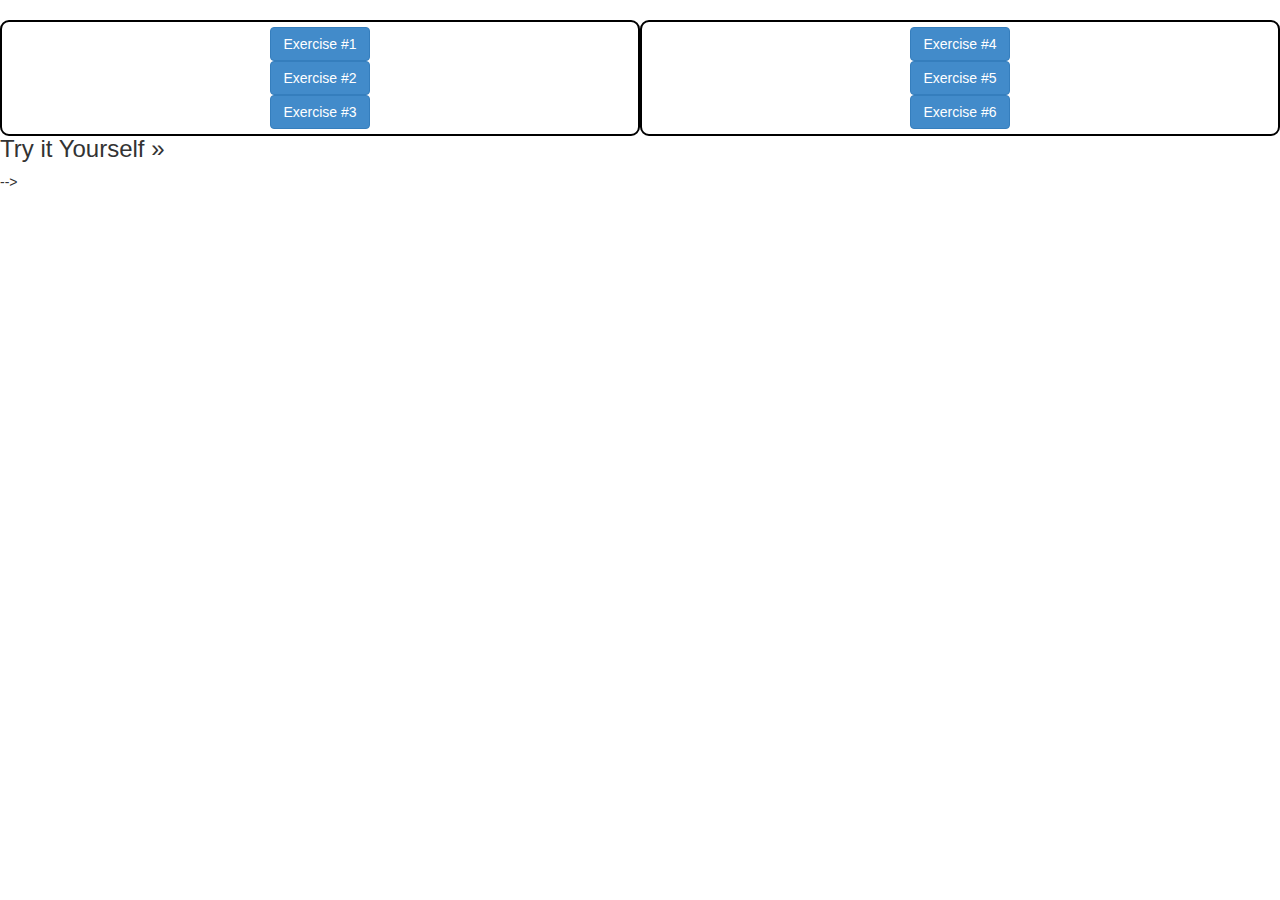
<file: PersonalPortfolio/JSExercises.html>
﻿<!DOCTYPE html>
<html>
<head>
    <title>Javascript Exercises</title>
    <meta charset="utf-8" />
    <link href="css/bootstrap.min.css" rel="stylesheet" />
    <link href="Scripts/SyntaxHighlighter/styles/shCore.css" rel="stylesheet" />
    <link href="Scripts/SyntaxHighlighter/styles/shThemeMidnight.css" rel="stylesheet" />
    <link href="css/custom.css" rel="stylesheet" />
</head>
<body>

    <!--    Write the main container
    <div id="outline" class="container">
        <div id="row1" class="row">
            <div class="col-md-12 text-center">
                <h1>Javascript Exercises</h1>
            </div>
        </div>
        <div class="row">
            <!-- In here is where I will host my links-->
            <div id="row2" class="col-md-6 text-center">
                <div class="row">
                    <button type="button" class="btn btn-primary" data-toggle="modal" data-target="#JSExercise1">Exercise #1</button>
                </div>
                <div class="row">
                    <button type="button" class="btn btn-primary" data-toggle="modal" data-target="#JSExercise2">Exercise #2</button>
                </div>
                <div class="row">
                    <button type="button" class="btn btn-primary" data-toggle="modal" data-target="#JSExercise3">Exercise #3</button>
                </div>
            </div>
            <div id="row3" class="col-md-6 text-center">
                <div class="row">
                    <button type="button" class="btn btn-primary" data-toggle="modal" data-target="#JSExercise4">Exercise #4</button>
                </div>
                <div class="row">
                    <button type="button" class="btn btn-primary" data-toggle="modal" data-target="#JSExercise5">Exercise #5</button>
                </div>
                <div class="row">
                    <button type="button" class="btn btn-primary" data-toggle="modal" data-target="#JSExercise6">Exercise #6</button>
                </div>
            </div>
        </div>
    </div>
    <!--Define my modal with id="JavascriptExercises1"-->

    <div id="JSExercise1" class="modal fade" role="dialog">
        <div class="modal-dialog">
            <!--     Modal content-->
            <div class="modal-content">
                <div class="modal-header">
                    <button type="button" class="close" data-dismiss="modal">&times;</button>
                    <h3 class="modal-title">JS Exercise #1</h3>
                    <h4>Math Calculations</h4>
                </div>
                <div class="modal-body">
                    <!--    Here I will be adding HTML elements that allow for user input-->
                    <p>Let's determine which numbers are the Smallest, Largest, Mean, Sum & Product of all.</p>
                    <p>Enter <strong>5</strong> Numbers</p>
                    <!--<div class="row col-md-12">
                        <form>
                            Number 01:
                            <input type="number" id="r1input1" /><br>
                            <br>
                            Number 02:
                            <input type="number" id="r1input2" /><br>
                            <br>
                            Number 03:
                            <input type="number" id="r1input3" /><br>
                            <br>
                            Number 04:
                            <input type="number" id="r1input4" /><br>
                            <br>
                            Number 05:
                            <input type="number" id="r1input5" /><br>
                            <br>
                            <hr />
                        </form>
                        <select id="operators">
                            <option value="+">Sum</option>
                            <option value="*">Product</option>
                            <option value="/">Mean</option>
                            <option value="<">Least</option>
                            <option value=">">Greatest</option>
                        </select>
                        <!--              <button id="clickMe" type="button" value="clickme" onclick="calc()"/>-->
                      <!--  <button type="button" class="btn btn-primary" onclick="calc()">Let's Go!</button>
                        <input type="text" id="r1output1" />
                    </div>-->-->
                </div>
                <div class="modal-footer">

                    <button type="button" class="btn btn-default" data-dismiss="modal">Close</button>
                </div>
                <div class="row" style="background-color: white;">
                    <pre style="border-radius: 9px;" class="brush: js;">
                function calc() {

                var num1 = parseInt(document.getElementById("r1input1").value);
                var num2 = parseInt(document.getElementById("r1input2").value);
                var num3 = parseInt(document.getElementById("r1input3").value);
                var num4 = parseInt(document.getElementById("r1input4").value);
                var num5 = parseInt(document.getElementById("r1input5").value);
                var oper = document.getElementById("operators").value;

                if (oper === "+") {  
                    document.getElementById("r1output1").value = num1 + num2 + num3 + num4 + num5;
                }
                if (oper === "*") {
                    document.getElementById("r1output1").value = num1 * num2 * num3 * num4 * num5;
                }
                if (oper === "/") {
                    document.getElementById("r1output1").value = (num1 + num2 + num3 + num4 + num5) / 5;
                }
                if (oper === "<") {
                    document.getElementById("r1output1").value = Math.min(num1, num2, num3, num4, num5);
                }
                if (oper === ">") {
                    document.getElementById("r1output1").value = Math.max(num1, num2, num3, num4, num5);
                }
            }                
            </pre>
                </div>
            </div>
        </div>
    </div>

    <div id="JSExercise2" class="modal fade" role="dialog">
        <div class="modal-dialog">

            <!--     Modal content-->
            <div class="modal-content">
                <div class="modal-header">
                    <button type="button" class="close" data-dismiss="modal">&times;</button>
                    <h3 class="modal-title">JS Exercise #2</h3>
                    <h4>Finding Factorials</h4>
                </div>
                <div class="modal-body">
                    <!--    Here I will be adding HTML elements that allow for user input-->
                    <p>Enter a <strong>POSITIVE</strong> integer to find its Factorial.</p>
                    <!--<input type="number" id="r2input1" />
                    <button type="button" class="btn btn-primary" onclick="factorialize()">Let's Go!</button>
                    <input type="text" id="r2output2" />-->
                </div>
                <div class="modal-footer">
                    <button type="button" class="btn btn-default" data-dismiss="modal">Close</button>
                </div>
                <div class="row" style="background-color: white;">
                    <pre style="border-radius: 9px;" class="brush: js;">
                function factorialize(num) {
    
                    var answer = 1
                    var num = parseInt(document.getElementById("r2input1").value);
                    innerFunc(num);
                    function innerFunc(input) {
                        if (input === 0) {
                        return answer;
                        }
                        answer *= num;
                         num--;
                        if (num > 1) {
                            innerFunc(num);
                        }
                        return answer;
                        }
                    document.getElementById("r2output2").value = answer;
                    }
            </pre>
                </div>

            </div>

        </div>
    </div>

    <div id="JSExercise3" class="modal fade" role="dialog">
        <div class="modal-dialog">

            <!--     Modal content-->
            <div class="modal-content">
                <div class="modal-header">
                    <button type="button" class="close" data-dismiss="modal">&times;</button>
                    <h3 class="modal-title">JS Exercise #3</h3>
                    <h4>Finding Multiples: Fizz, Buzz or FizzBuzz</h4>
                </div>
                <div class="modal-body">
                    <!--    Here I will be adding HTML elements that allow for user input-->
                    <p>Enter two <strong>different</strong> numbers between 1 & 100.</p>
                    <!--<form>
                        Number 01:
                        <input type="number" id="r3input1" /><br>
                        <br>
                        Number 02:
                        <input type="number" id="r3input2" /><br>
                        <br>
                    </form>
                    <button type="button" class="btn btn-primary" onclick="fizzBuzz()">Let's Go!</button>
                    <!--<input type="text" id="r3output1"/>-->
                    <div class="row col-md-12" id="r3output1" style="word-wrap: break-word; height: 100px"></div>-->
                </div>
                <hr />
                <div class="modal-footer">
                    <button type="button" class="btn btn-default" data-dismiss="modal">Close</button>
                </div>
                <div class="row" style="background-color: white;">
                    <pre style="border-radius: 9px;" class="brush: js;">
                function fizzBuzz() {

                    var num01 = parseInt(document.getElementById("r3input1").value);
                    var num02 = parseInt(document.getElementById("r3input2").value);
                    var output = '';
                    for (var i = 1; i <= 100; i++) {

                        if (i % num01 == 0 && i % num02 == 0) {
                            output += 'FIZZ-BUZZ, ';
                        }
                        else if (i % num01 == 0) {
                            output += 'FIZZ, ';
                        }
                        else if (i % num02 == 0) {
                            output += 'BUZZ, ';
                        }
                        else {
                            output += i + ", ";
                        }
                    }
                    document.getElementById("r3output1").innerHTML = output;
                }               
            </pre>
                </div>
            </div>

        </div>
    </div>

    <div id="JSExercise4" class="modal fade" role="dialog">
        <div class="modal-dialog">

            <!--     Modal content-->
            <div class="modal-content">
                <div class="modal-header">
                    <button type="button" class="close" data-dismiss="modal">&times;</button>
                    <h3 class="modal-title">JS Exercise #4</h3>
                    <h4>Is it a ¿¿¿Palindrome???</h4>

                    <div class="modal-body">
                        <!--    Here I will be adding HTML elements that allow for user input-->
                        <p>Type a word in <b>lowercase</b> and see if it's a Palindrome. *CaSe SeNsItIvE eXeCiSe*</p>
                        <!--<div class="row">
                            <input type="text" id="r4input1" />
                            <button class="btn btn-primary" onclick="Palindrome()">Let's Go!</button>
                        </div>
                        <div class="row">
                            <span id="r4output1"></span>
                        </div>-->
                    </div>
                    <div class="modal-footer">
                        <button type="button" class="btn btn-default" data-dismiss="modal">Close</button>
                    </div>
                </div>
                <div class="row" style="background-color: white;">
                    <pre style="border-radius: 9px;" class="brush: js;">

                function Palindrome(){

                    var word = $('#r4input1').val();
                    var revword = word.split('').reverse().join('');
                    var magicWord = ' IS NOT ';
                    if (word == revword) {
                        magicWord = ' IS ';
                    }
                    var result = word + ' reversed = ' + revword + 
                    <b>'. Therefore it '</b> + magicWord + ' a palindrome';
                    $('#r4output1').html(result);
                }

            </pre>
                </div>
            </div>
        </div>
    </div>

    <div id="JSExercise5" class="modal fade" role="dialog">
        <div class="modal-dialog">

            <!--     Modal content-->
            <div class="modal-content">
                <div class="modal-header">
                    <button type="button" class="close" data-dismiss="modal">&times;</button>
                    <h3 class="modal-title">JS Exercise #5</h3>
                    <h4>EXERCISE TBD</h4>
                </div>
                <div class="modal-body">
                    <!--    Here I will be adding HTML elements that allow for user input-->
                    <p>Some text in the modal.</p>
                </div>
                <div class="modal-footer">
                    <button type="button" class="btn btn-default" data-dismiss="modal">Close</button>
                </div>
            </div>

        </div>
    </div>

    <div id="JSExercise6" class="modal fade" role="dialog">
        <div class="modal-dialog">

            <!--     Modal content-->
            <div class="modal-content">
                <div class="modal-header">
                    <button type="button" class="close" data-dismiss="modal">&times;</button>
                    <h3 class="modal-title">JS Exercise #6</h3>
                    <h4>EXERCISE TBD</h4>
                </div>
                <div class="modal-body">
                    <!--    Here I will be adding HTML elements that allow for user input-->
                    <p>Some text in the modal.</p>
                </div>
                <div class="modal-footer">
                    <button type="button" class="btn btn-default" data-dismiss="modal">Close</button>
                </div>
            </div>

        </div>
    </div>

    <hr />
    <h3>Try it Yourself »</h3>

    <script src="js/jquery-1.11.0.min.js"></script>
    <script src="js/bootstrap.min.js"></script>
    
</body>
</html>-->
</file>
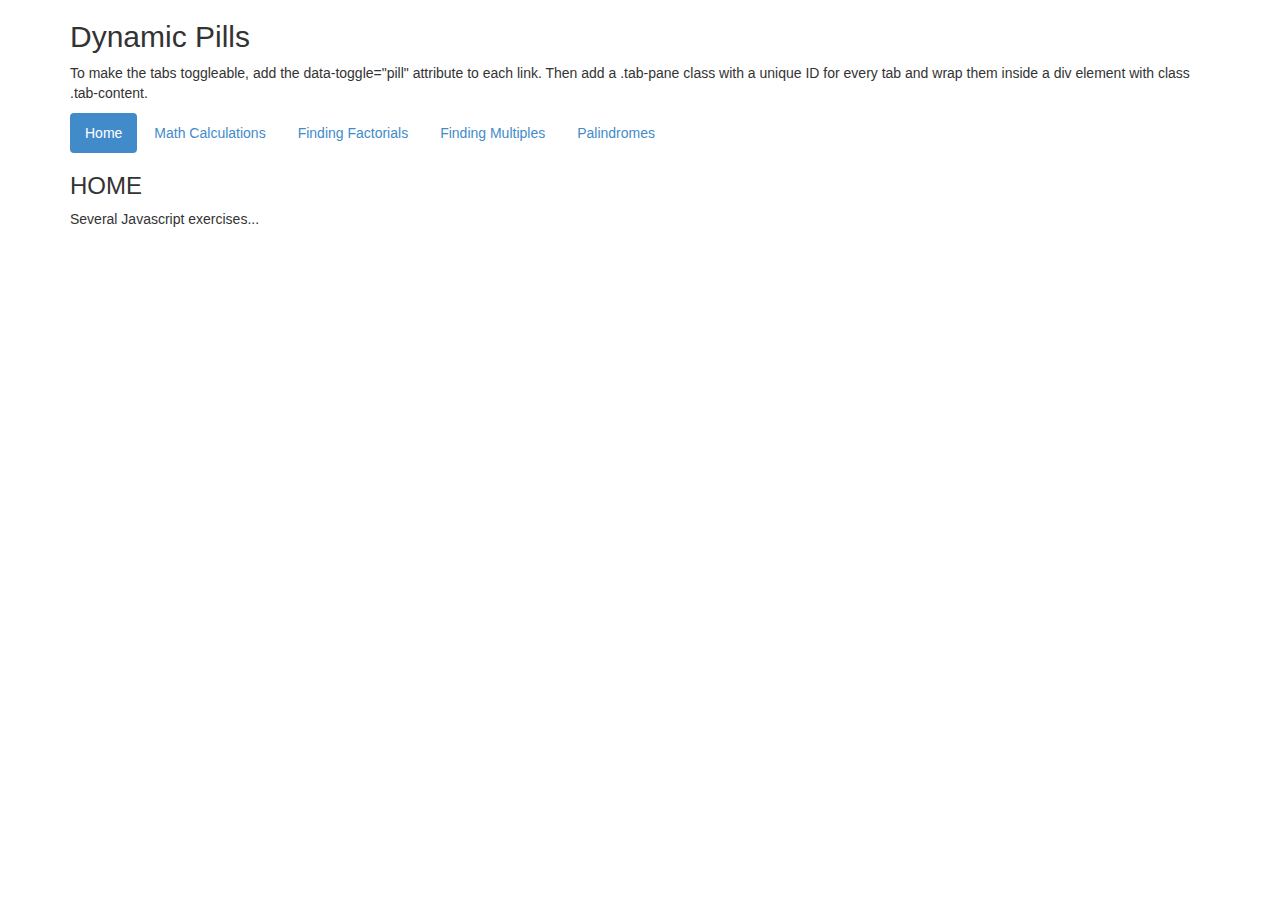
<file: PersonalPortfolio/ModalTest.html>
﻿<!DOCTYPE html>
<html>
<head>
    <title></title>
	<meta charset="utf-8" />
    <link href="css/bootstrap.min.css" rel="stylesheet" />
    <link href="css/custom.css" rel="stylesheet" />
</head>
<body>

    <div class="container">
  <h2>Dynamic Pills</h2>
  <p>To make the tabs toggleable, add the data-toggle="pill" attribute to each link. Then add a .tab-pane class with a unique ID for every tab and wrap them inside a div element with class .tab-content.</p>
  <ul class="nav nav-pills">
    <li class="active"><a data-toggle="pill" href="#home">Home</a></li>
    <li><a data-toggle="pill" href="#menu1">Math Calculations</a></li>
    <li><a data-toggle="pill" href="#menu2">Finding Factorials</a></li>
    <li><a data-toggle="pill" href="#menu3">Finding Multiples</a></li>
    <li><a data-toggle="pill" href="#menu4">Palindromes</a></li>
  </ul>
  
  <div class="tab-content">

    <div id="home" class="tab-pane fade in active">
      <h3>HOME</h3>
      <p>Several Javascript exercises...</p>
    </div>

    <div id="menu1" class="tab-pane fade">
      <h3>Math Calculations</h3>
      <p>Let's determine which numbers are the Smallest, Largest, Mean, Sum & Product of all.</p>      
    </div>

    <div id="menu2" class="tab-pane fade">
      <h3>Finding Factorials</h3>
      <p>Enter a <strong>POSITIVE</strong> integer to find its Factorial.</p>
    </div>

    <div id="menu3" class="tab-pane fade">
      <h3>Menu 3Finding the <strong>Multiples</strong> of two numbers between 1 & 100</h3>
      <p>Multiples of the first number will be Fizz, the mulitples of the second will be Buzz and multiples of both will be FizzBuzz.</p>
    </div>

     <div id="menu4" class="tab-pane fade">
      <h3>Is it a ¿¿¿Palindrome???</h3>
      <p>Type a word in <b>lowercase</b> and see if it's the same backwards and forwards a.k.a. a <strong>Palindrome</strong>. *CaSe SeNsItIvE eXeCiSe*</p>
    </div>
  </div>
</div>

    <script src="js/jquery-1.11.0.min.js"></script>
    <script src="js/bootstrap.min.js"></script>
</body>
</html>
</file>
<file: PersonalPortfolio/Scripts/SyntaxHighlighter/styles/shCore.css>
/**
 * SyntaxHighlighter
 * http://alexgorbatchev.com/SyntaxHighlighter
 *
 * SyntaxHighlighter is donationware. If you are using it, please donate.
 * http://alexgorbatchev.com/SyntaxHighlighter/donate.html
 *
 * @version
 * 3.0.83 (July 02 2010)
 * 
 * @copyright
 * Copyright (C) 2004-2010 Alex Gorbatchev.
 *
 * @license
 * Dual licensed under the MIT and GPL licenses.
 */
.syntaxhighlighter a,
.syntaxhighlighter div,
.syntaxhighlighter code,
.syntaxhighlighter table,
.syntaxhighlighter table td,
.syntaxhighlighter table tr,
.syntaxhighlighter table tbody,
.syntaxhighlighter table thead,
.syntaxhighlighter table caption,
.syntaxhighlighter textarea {
  -moz-border-radius: 0 0 0 0 !important;
  -webkit-border-radius: 0 0 0 0 !important;
  background: none !important;
  border: 0 !important;
  bottom: auto !important;
  float: none !important;
  height: auto !important;
  left: auto !important;
  line-height: 1.1em !important;
  margin: 0 !important;
  outline: 0 !important;
  overflow: visible !important;
  padding: 0 !important;
  position: static !important;
  right: auto !important;
  text-align: left !important;
  top: auto !important;
  vertical-align: baseline !important;
  width: auto !important;
  box-sizing: content-box !important;
  font-family: "Consolas", "Bitstream Vera Sans Mono", "Courier New", Courier, monospace !important;
  font-weight: normal !important;
  font-style: normal !important;
  font-size: 1em !important;
  min-height: inherit !important;
  min-height: auto !important;
}

.syntaxhighlighter {
  width: 100% !important;
  margin: 1em 0 1em 0 !important;
  position: relative !important;
  overflow: auto !important;
  font-size: 1em !important;
}
.syntaxhighlighter.source {
  overflow: hidden !important;
}
.syntaxhighlighter .bold {
  font-weight: bold !important;
}
.syntaxhighlighter .italic {
  font-style: italic !important;
}
.syntaxhighlighter .line {
  white-space: pre !important;
}
.syntaxhighlighter table {
  width: 100% !important;
}
.syntaxhighlighter table caption {
  text-align: left !important;
  padding: .5em 0 0.5em 1em !important;
}
.syntaxhighlighter table td.code {
  width: 100% !important;
}
.syntaxhighlighter table td.code .container {
  position: relative !important;
}
.syntaxhighlighter table td.code .container textarea {
  box-sizing: border-box !important;
  position: absolute !important;
  left: 0 !important;
  top: 0 !important;
  width: 100% !important;
  height: 100% !important;
  border: none !important;
  background: white !important;
  padding-left: 1em !important;
  overflow: hidden !important;
  white-space: pre !important;
}
.syntaxhighlighter table td.gutter .line {
  text-align: right !important;
  padding: 0 0.5em 0 1em !important;
}
.syntaxhighlighter table td.code .line {
  padding: 0 1em !important;
}
.syntaxhighlighter.nogutter td.code .container textarea, .syntaxhighlighter.nogutter td.code .line {
  padding-left: 0em !important;
}
.syntaxhighlighter.show {
  display: block !important;
}
.syntaxhighlighter.collapsed table {
  display: none !important;
}
.syntaxhighlighter.collapsed .toolbar {
  padding: 0.1em 0.8em 0em 0.8em !important;
  font-size: 1em !important;
  position: static !important;
  width: auto !important;
  height: auto !important;
}
.syntaxhighlighter.collapsed .toolbar span {
  display: inline !important;
  margin-right: 1em !important;
}
.syntaxhighlighter.collapsed .toolbar span a {
  padding: 0 !important;
  display: none !important;
}
.syntaxhighlighter.collapsed .toolbar span a.expandSource {
  display: inline !important;
}
.syntaxhighlighter .toolbar {
  position: absolute !important;
  right: 1px !important;
  top: 1px !important;
  width: 11px !important;
  height: 11px !important;
  font-size: 10px !important;
  z-index: 10 !important;
}
.syntaxhighlighter .toolbar span.title {
  display: inline !important;
}
.syntaxhighlighter .toolbar a {
  display: block !important;
  text-align: center !important;
  text-decoration: none !important;
  padding-top: 1px !important;
}
.syntaxhighlighter .toolbar a.expandSource {
  display: none !important;
}
.syntaxhighlighter.ie {
  font-size: .9em !important;
  padding: 1px 0 1px 0 !important;
}
.syntaxhighlighter.ie .toolbar {
  line-height: 8px !important;
}
.syntaxhighlighter.ie .toolbar a {
  padding-top: 0px !important;
}
.syntaxhighlighter.printing .line.alt1 .content,
.syntaxhighlighter.printing .line.alt2 .content,
.syntaxhighlighter.printing .line.highlighted .number,
.syntaxhighlighter.printing .line.highlighted.alt1 .content,
.syntaxhighlighter.printing .line.highlighted.alt2 .content {
  background: none !important;
}
.syntaxhighlighter.printing .line .number {
  color: #bbbbbb !important;
}
.syntaxhighlighter.printing .line .content {
  color: black !important;
}
.syntaxhighlighter.printing .toolbar {
  display: none !important;
}
.syntaxhighlighter.printing a {
  text-decoration: none !important;
}
.syntaxhighlighter.printing .plain, .syntaxhighlighter.printing .plain a {
  color: black !important;
}
.syntaxhighlighter.printing .comments, .syntaxhighlighter.printing .comments a {
  color: #008200 !important;
}
.syntaxhighlighter.printing .string, .syntaxhighlighter.printing .string a {
  color: blue !important;
}
.syntaxhighlighter.printing .keyword {
  color: #006699 !important;
  font-weight: bold !important;
}
.syntaxhighlighter.printing .preprocessor {
  color: gray !important;
}
.syntaxhighlighter.printing .variable {
  color: #aa7700 !important;
}
.syntaxhighlighter.printing .value {
  color: #009900 !important;
}
.syntaxhighlighter.printing .functions {
  color: #ff1493 !important;
}
.syntaxhighlighter.printing .constants {
  color: #0066cc !important;
}
.syntaxhighlighter.printing .script {
  font-weight: bold !important;
}
.syntaxhighlighter.printing .color1, .syntaxhighlighter.printing .color1 a {
  color: gray !important;
}
.syntaxhighlighter.printing .color2, .syntaxhighlighter.printing .color2 a {
  color: #ff1493 !important;
}
.syntaxhighlighter.printing .color3, .syntaxhighlighter.printing .color3 a {
  color: red !important;
}
.syntaxhighlighter.printing .break, .syntaxhighlighter.printing .break a {
  color: black !important;
}
</file>
<file: PersonalPortfolio/Scripts/SyntaxHighlighter/styles/shThemeMidnight.css>
/**
 * SyntaxHighlighter
 * http://alexgorbatchev.com/SyntaxHighlighter
 *
 * SyntaxHighlighter is donationware. If you are using it, please donate.
 * http://alexgorbatchev.com/SyntaxHighlighter/donate.html
 *
 * @version
 * 3.0.83 (July 02 2010)
 * 
 * @copyright
 * Copyright (C) 2004-2010 Alex Gorbatchev.
 *
 * @license
 * Dual licensed under the MIT and GPL licenses.
 */
.syntaxhighlighter {
  background-color: #0f192a !important;
}
.syntaxhighlighter .line.alt1 {
  background-color: #0f192a !important;
}
.syntaxhighlighter .line.alt2 {
  background-color: #0f192a !important;
}
.syntaxhighlighter .line.highlighted.alt1, .syntaxhighlighter .line.highlighted.alt2 {
  background-color: #253e5a !important;
}
.syntaxhighlighter .line.highlighted.number {
  color: #38566f !important;
}
.syntaxhighlighter table caption {
  color: #d1edff !important;
}
.syntaxhighlighter .gutter {
  color: #afafaf !important;
}
.syntaxhighlighter .gutter .line {
  border-right: 3px solid #435a5f !important;
}
.syntaxhighlighter .gutter .line.highlighted {
  background-color: #435a5f !important;
  color: #0f192a !important;
}
.syntaxhighlighter.printing .line .content {
  border: none !important;
}
.syntaxhighlighter.collapsed {
  overflow: visible !important;
}
.syntaxhighlighter.collapsed .toolbar {
  color: #428bdd !important;
  background: black !important;
  border: 1px solid #435a5f !important;
}
.syntaxhighlighter.collapsed .toolbar a {
  color: #428bdd !important;
}
.syntaxhighlighter.collapsed .toolbar a:hover {
  color: #1dc116 !important;
}
.syntaxhighlighter .toolbar {
  color: #d1edff !important;
  background: #435a5f !important;
  border: none !important;
}
.syntaxhighlighter .toolbar a {
  color: #d1edff !important;
}
.syntaxhighlighter .toolbar a:hover {
  color: #8aa6c1 !important;
}
.syntaxhighlighter .plain, .syntaxhighlighter .plain a {
  color: #d1edff !important;
}
.syntaxhighlighter .comments, .syntaxhighlighter .comments a {
  color: #428bdd !important;
}
.syntaxhighlighter .string, .syntaxhighlighter .string a {
  color: #1dc116 !important;
}
.syntaxhighlighter .keyword {
  color: #b43d3d !important;
}
.syntaxhighlighter .preprocessor {
  color: #8aa6c1 !important;
}
.syntaxhighlighter .variable {
  color: #ffaa3e !important;
}
.syntaxhighlighter .value {
  color: #f7e741 !important;
}
.syntaxhighlighter .functions {
  color: #ffaa3e !important;
}
.syntaxhighlighter .constants {
  color: #e0e8ff !important;
}
.syntaxhighlighter .script {
  font-weight: bold !important;
  color: #b43d3d !important;
  background-color: none !important;
}
.syntaxhighlighter .color1, .syntaxhighlighter .color1 a {
  color: #f8bb00 !important;
}
.syntaxhighlighter .color2, .syntaxhighlighter .color2 a {
  color: white !important;
}
.syntaxhighlighter .color3, .syntaxhighlighter .color3 a {
  color: #ffaa3e !important;
}
</file>
<file: PersonalPortfolio/css/custom.css>
@media (min-width: 992px) {
    .modal-xl {
        width: 95%;
    }
}

#row1, #row2, #row3 {
    border: 2px solid black;
    border-radius: 9px;
    padding: 5px;
      
}
</file>
